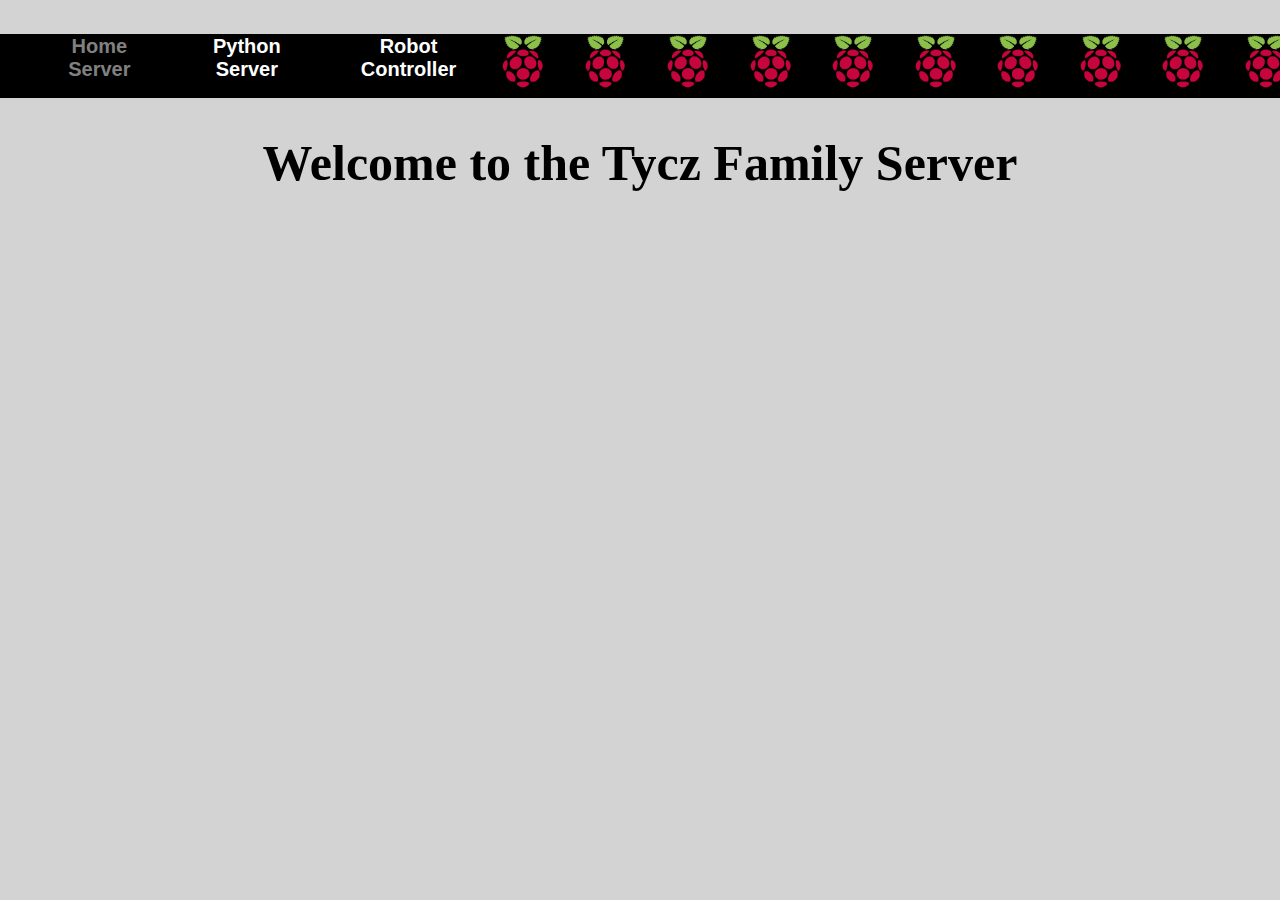
<file: PiArm Robot Project/RaspberryPi/www/html/index.html>
<!DOCTYPE html>
<html lang="en">
	<head>
		<meta charset="utf-8">
		<style media="all">
			h1 
			{
				padding-top:100px;
				text-align:center;
				font-size:50px;
			}
			body {
				background-color:lightgray;
			}

			._head
			{
				background-color:black;
				display:flex;
				justify-content:flex-start;
				min-height:50px;
				line-height:55px;
				position:fixed;
				min-width:101%;
				left:-5px;
			}
			._head a 
			{
				padding-left:5%;
			}
			._head button 
			{
				background-color: inherit;
				border:none;
				outline:none;
				cursor:pointer;
				font-size:20px;
				font-weight:bold;
				color:white;
				padding-bottom:10px;
			}
			._head button:hover 
			{
				color:lightgray;
			}
			._head img
			{
				height:55px;
				padding-left:3%;
			}

			#special
			{
				color:gray;
			}
			.buttons {
				padding:5px;
				text-align:center;
			}
			.buttons input:hover {
				color:gray;
			}
			input {
				width:250px;
				height:100px;
				border:5px;
				solid:#999999;
			}
			.inputclass {
				font-weight:bold;
				font-size:35px;
			}
		</style>
		<title>Tycz Home Server</title>
	</head>
	
	
	<body>
		<div class="_section1">
			<div class="_head">
				<a href="http://192.168.0.47"><button id="special">Home Server</button></a>
				<a href="http://192.168.0.47/piapp"><button>Python Server</button></a>
				<a href="http://192.168.0.47/piapp/robot"><button>Robot Controller</button></a>
				<img src="raspberry-pi-logo.png" alt="Raspberry Pi Logo">
				<img src="raspberry-pi-logo.png" alt="Raspberry Pi Logo">
				<img src="raspberry-pi-logo.png" alt="Raspberry Pi Logo">
				<img src="raspberry-pi-logo.png" alt="Raspberry Pi Logo">
				<img src="raspberry-pi-logo.png" alt="Raspberry Pi Logo">
				<img src="raspberry-pi-logo.png" alt="Raspberry Pi Logo">
				<img src="raspberry-pi-logo.png" alt="Raspberry Pi Logo">
				<img src="raspberry-pi-logo.png" alt="Raspberry Pi Logo">
				<img src="raspberry-pi-logo.png" alt="Raspberry Pi Logo">
				<img src="raspberry-pi-logo.png" alt="Raspberry Pi Logo">
			</div>
		</div>
		
		<header><h1>Welcome to the Tycz Family Server</h1></header>
		<p></p>
		
		<script type="text/javascript" src="_javascript.js"></script>
	</body>
</html>
</file>
